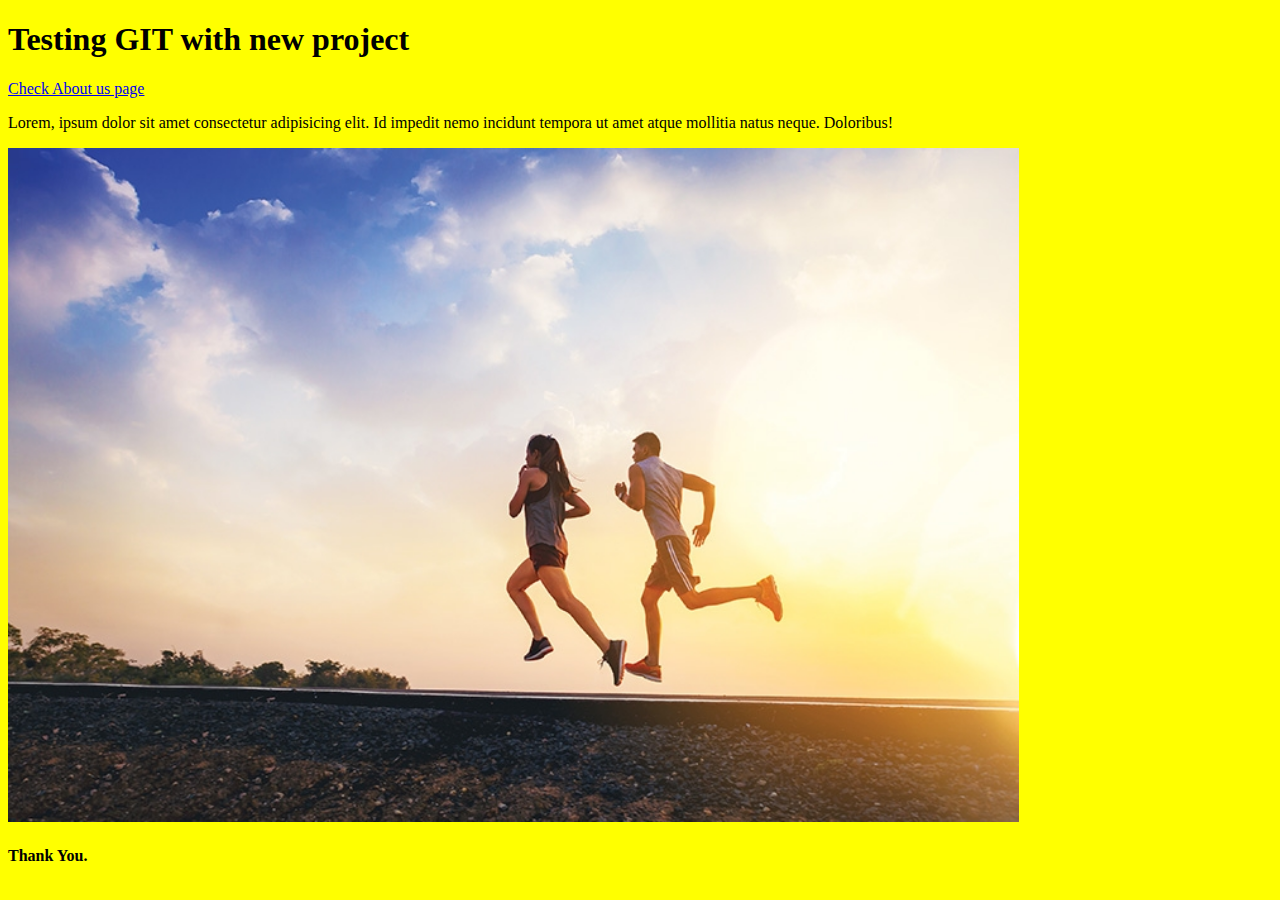
<file: index.html>
<!DOCTYPE html>
<html lang="en">
<head>
    <meta charset="UTF-8">
    <meta http-equiv="X-UA-Compatible" content="IE=edge">
    <meta name="viewport" content="width=device-width, initial-scale=1.0">
    <title>Home - Test GIT</title>
    <link rel="stylesheet" href="css/style.css">
</head>
<body>
    <h1>Testing GIT with new project</h1>
    <p><a href="about.html">Check About us page</a></p>
    <p>Lorem, ipsum dolor sit amet consectetur adipisicing elit. Id impedit nemo incidunt tempora ut amet atque mollitia natus neque. Doloribus!</p>
    <img src="images/lifestyle01.jpg" alt="">
    <h4>Thank You.</h4>
</body>
</html>
</file>
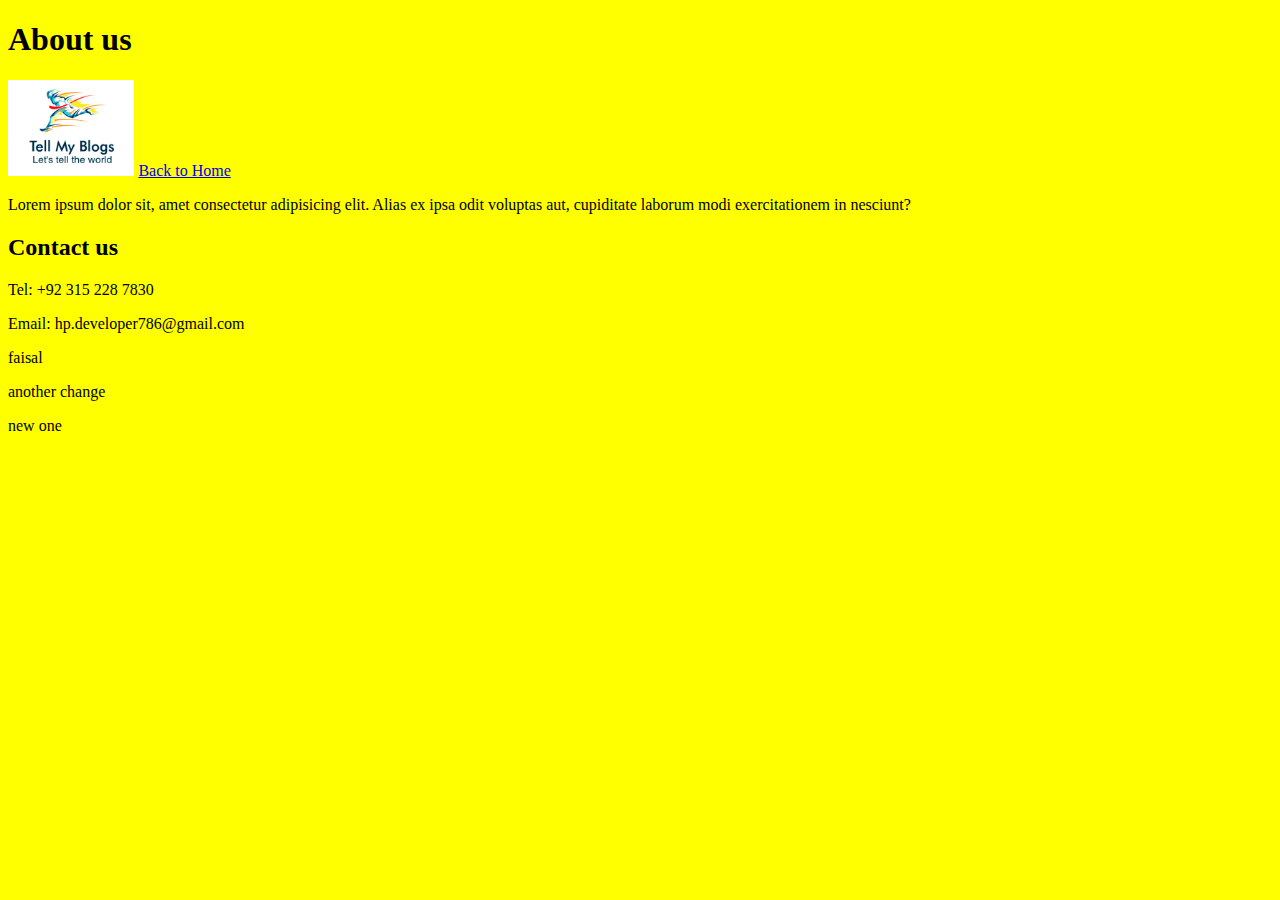
<file: about.html>
<!DOCTYPE html>
<html lang="en">
<head>
    <meta charset="UTF-8">
    <meta http-equiv="X-UA-Compatible" content="IE=edge">
    <meta name="viewport" content="width=device-width, initial-scale=1.0">
    <title>Test GIT - About</title>
    <link rel="stylesheet" href="css/style.css">
</head>
<body>
    <h1>About us</h1>
    <p>
        <img src="images/logo.PNG" alt="" class="logo">
        <a href="index.html">Back to Home</a>
    </p>
    <p>Lorem ipsum dolor sit, amet consectetur adipisicing elit. Alias ex ipsa odit voluptas aut, cupiditate laborum modi exercitationem in nesciunt?</p>
    <p>
        <h2>Contact us</h2>
        <p>Tel: +92 315 228 7830</p>
        <p>Email: hp.developer786@gmail.com</p>
        <p>faisal </p>
        <p>another change </p>
        <p>new one</p>
    </p>

</body>
</html>
</file>
<file: css/style.css>
body {
    background-color: yellow;
}

img {
    width: 80%;
    height: 80%;
}

.logo {
    width: 10%;
    height: 10%;
}
</file>
